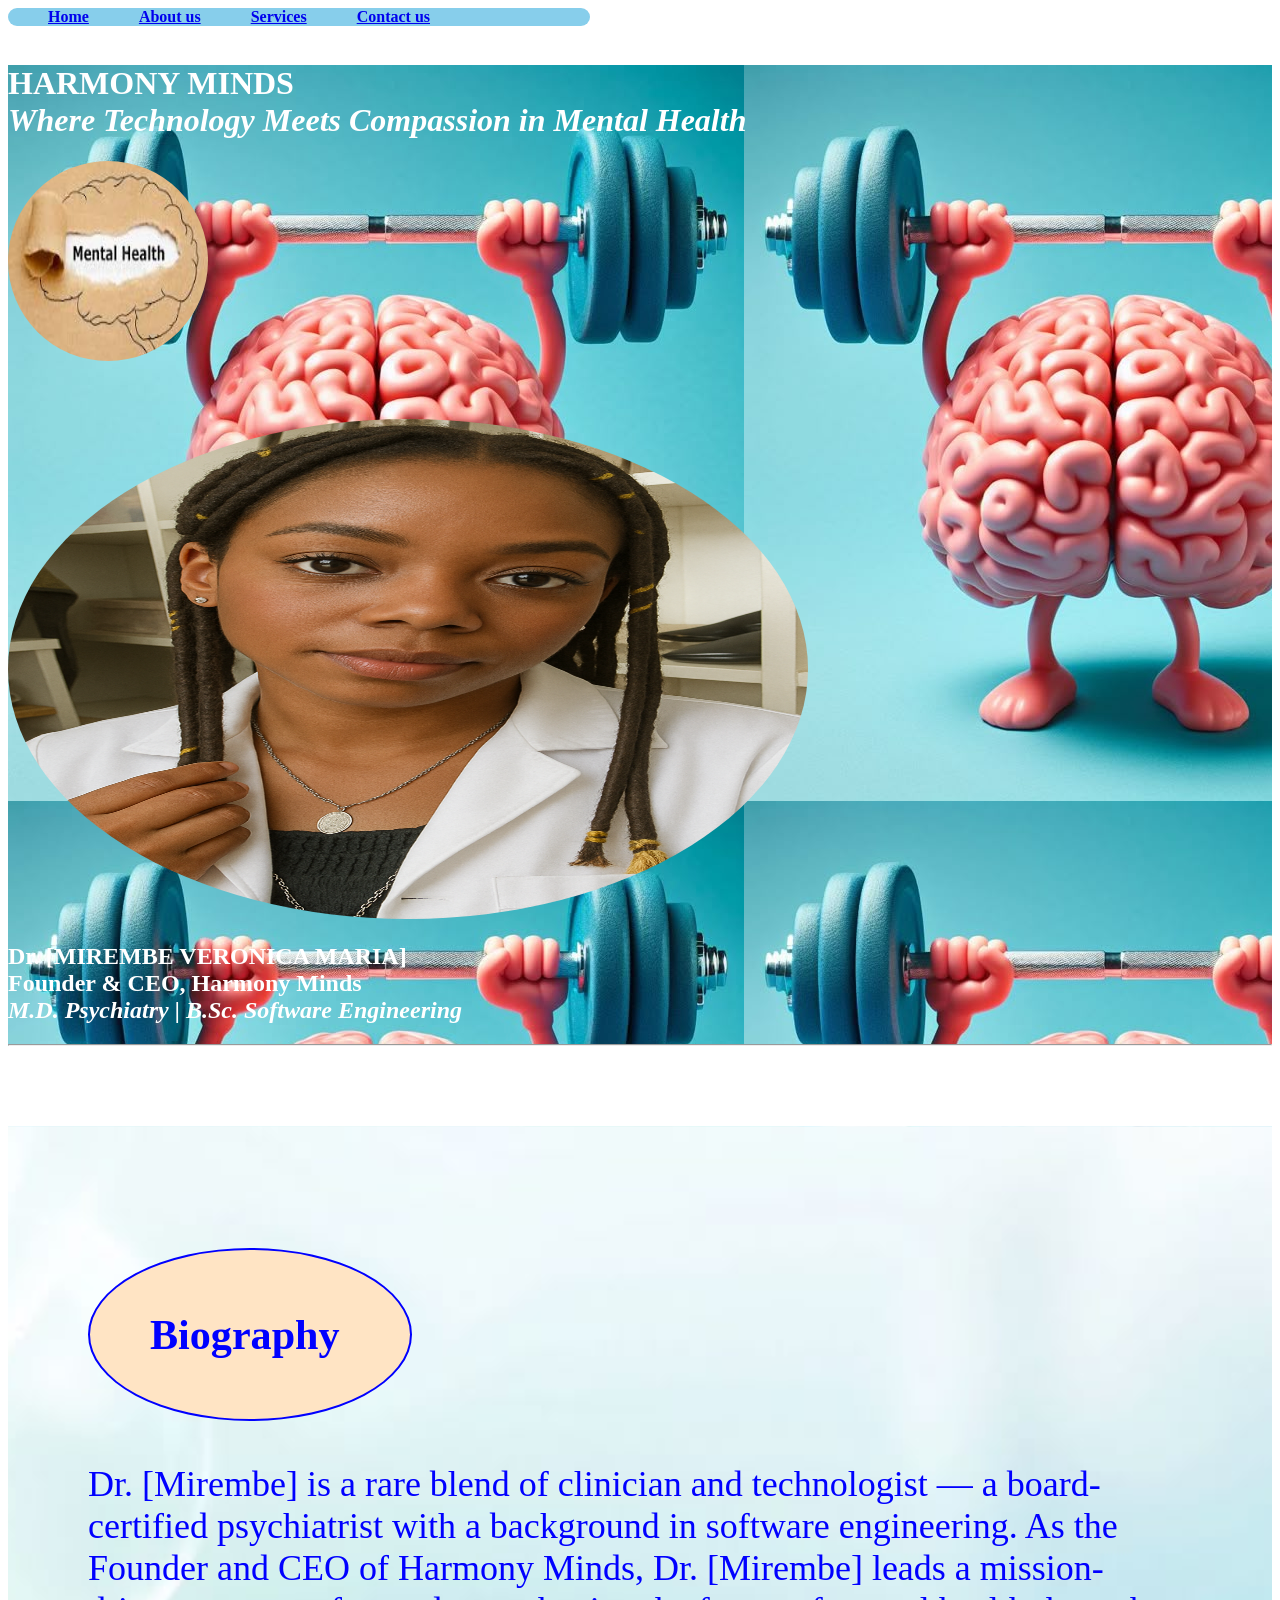
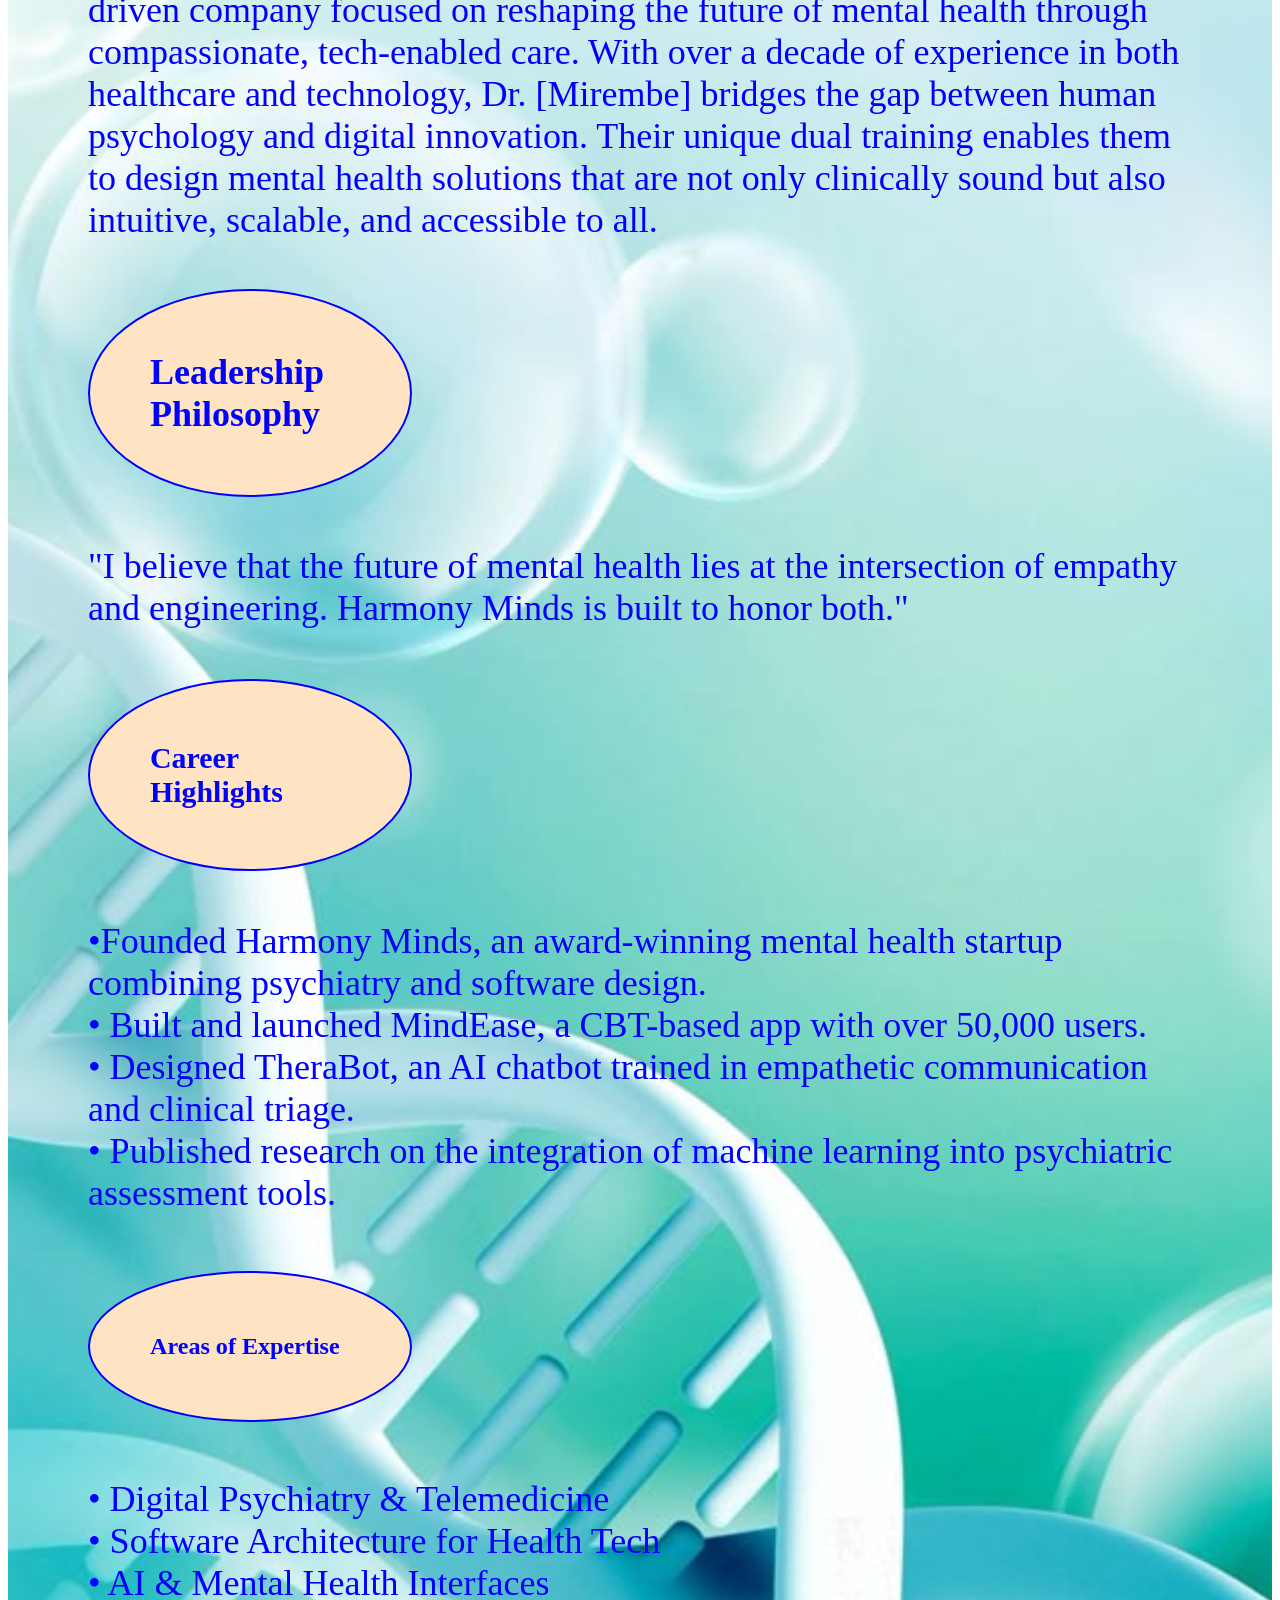
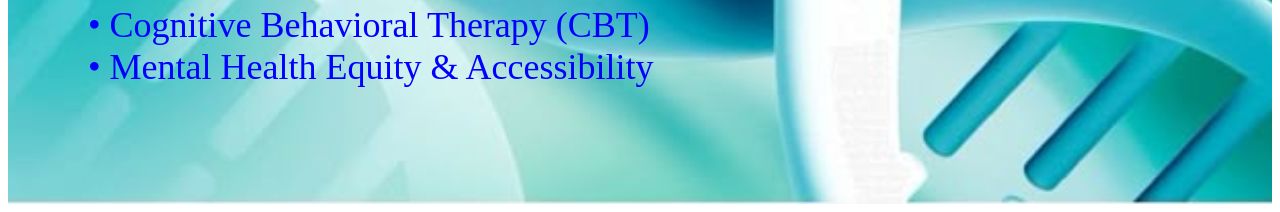
<file: index.html>
<!DOCTYPE html>
<html lang="en">

<head>
    <meta charset="UTF-8">
    <meta name="viewport" content="width=device-width, initial-scale=1.0">
    <title>Harmony Minds</title>
    <link rel="stylesheet" href="CSS/index.css">

</head>

<body>
    <header>
        <ul class="links">
            <li><a href="./index.html">Home</a></li>
            <li><a href="./about.html">About us</a></li>
            <li><a href="./services.html">Services</a></li>
            <li><a href="./contact_us.html">Contact us</a></li>
        </ul>
    </header><br><br>

    <div class="mental">
        <h1>HARMONY MINDS<br>
            <i>Where Technology Meets Compassion in Mental Health
        </h1></i>
        <div class="narvbar"><img src="images/nane.jpg"
                style="width:200px; height:200px;border-radius:50%; text-align:left;"></div><br><br><br>
        <img src="images/harmony.png" style="width:800px; height:500px; border-radius: 50%" ;>
        <h2>Dr. [MIREMBE VERONICA MARIA]<br>
            <b>Founder & CEO, Harmony Minds</b><br>
            <i>M.D. Psychiatry | B.Sc. Software Engineering</i>
        </h2>
        <hr>
    </div><br><br><br><br>


    <div class="tech"><b>
            <h3>Biography</h3>
        </b>
        <p>Dr. [Mirembe] is a rare blend of clinician and technologist — a board-certified psychiatrist with a
            background in software engineering. As the Founder and CEO of Harmony Minds, Dr. [Mirembe] leads a
            mission-driven company focused on reshaping the future of mental health through compassionate, tech-enabled
            care.
            With over a decade of experience in both healthcare and technology, Dr. [Mirembe] bridges the gap between
            human psychology and digital innovation. Their unique dual training enables them to design mental health
            solutions that are not only clinically sound but also intuitive, scalable, and accessible to all.
        </p>
        <h4>Leadership Philosophy</h4>
        <p>"I believe that the future of mental health lies at the intersection of empathy and engineering. Harmony
            Minds is built to honor both."
        </p>
        <h5><b>Career Highlights</b></h5>
        <div>
            <p>•Founded Harmony Minds, an award-winning mental health startup combining psychiatry and software
                design.<br>
                • Built and launched MindEase, a CBT-based app with over 50,000 users.<br>
                • Designed TheraBot, an AI chatbot trained in empathetic communication and clinical triage.<br>
                • Published research on the integration of machine learning into psychiatric assessment tools.
            </p>
        </div>
        <h6><b>Areas of Expertise</b></h6>
        <p>• Digital Psychiatry & Telemedicine<br>
            • Software Architecture for Health Tech<br>
            • AI & Mental Health Interfaces<br>
            • Cognitive Behavioral Therapy (CBT)<br>
            • Mental Health Equity & Accessibility
        </p>
    </div>




</body>

</html>
</file>
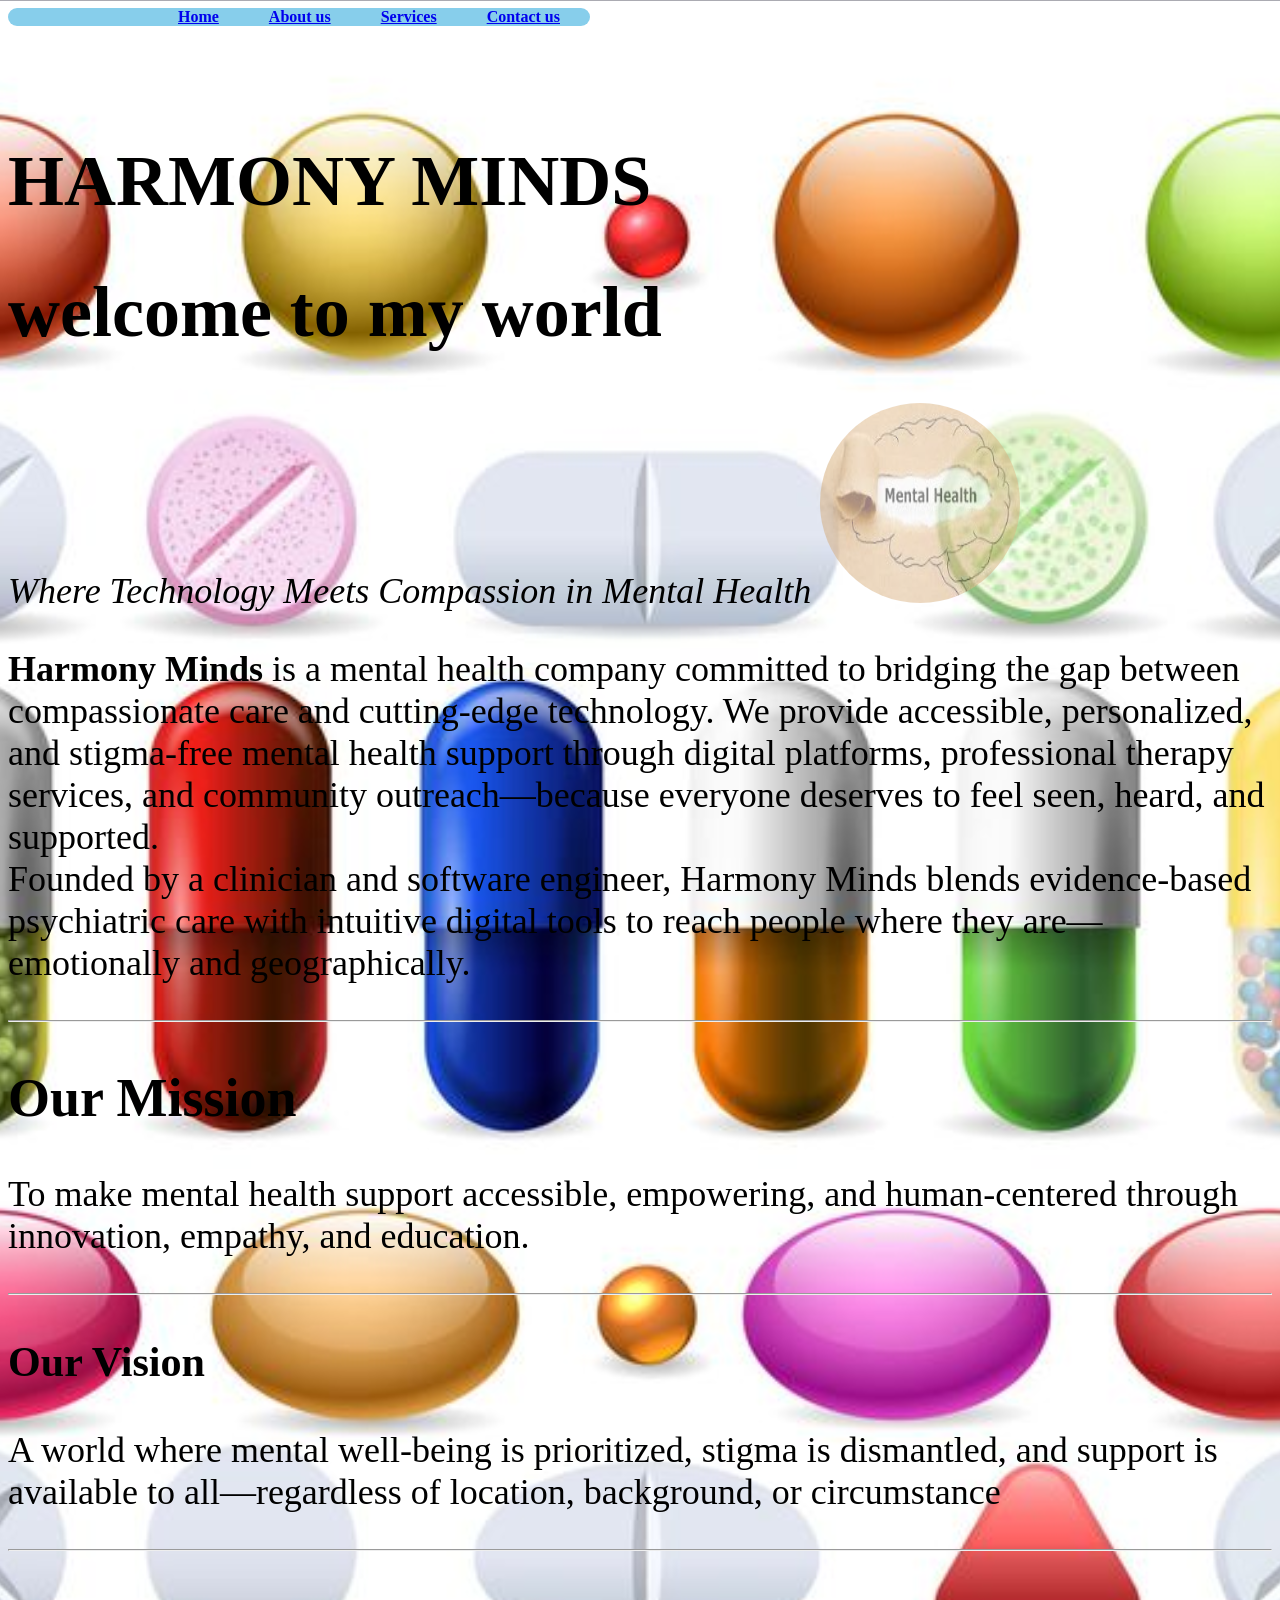
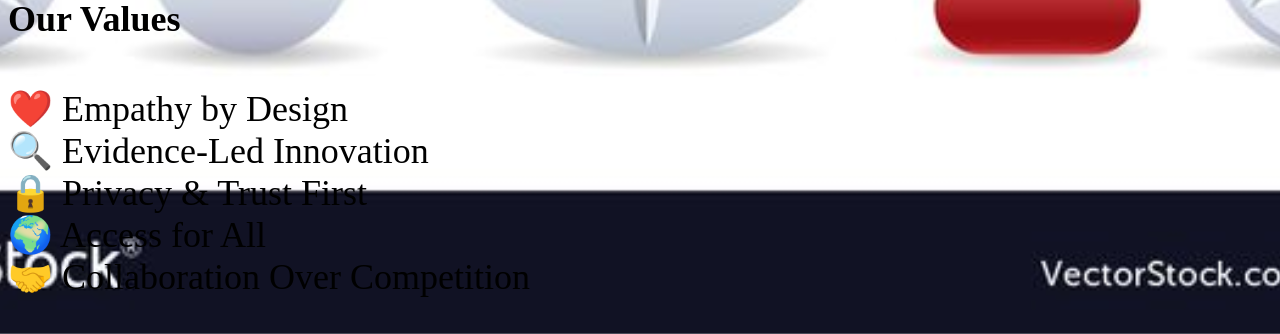
<file: about.html>
<!DOCTYPE html>
<html lang="en">
<head>
    <meta charset="UTF-8">
    <meta name="viewport" content="width=device-width, initial-scale=1.0">
    <title>Document</title>
    <link rel="stylesheet" href="CSS/about.css">
</head>
<body>
     <header>
        <ul class="links">
            <li><a href="./index.html">Home</a></li>
            <li><a href="./about.html">About us</a></li>
            <li><a href="./services.html">Services</a></li>
            <li><a href="./contact_us.html">Contact us</a></li>
        </ul>
        </header><br><br>
    
    <h1>HARMONY MINDS<br>
        <h1>welcome to my world</h1>
<i>Where Technology Meets Compassion in Mental Health</i></h1>
<img src="images/nane.jpg" style="width:200px; height:200px; border-radius:50%;">

<p><b>Harmony Minds</b> is a mental health company committed to bridging the gap between compassionate care and cutting-edge technology. We provide accessible, personalized, and stigma-free mental health support through digital platforms, professional therapy services, and community outreach—because everyone deserves to feel seen, heard, and supported.<br>
Founded by a clinician and software engineer, Harmony Minds blends evidence-based psychiatric care with intuitive digital tools to reach people where they are—emotionally and geographically.</p><hr>
<h2>Our Mission</h2>
<p>To make mental health support accessible, empowering, and human-centered through innovation, empathy, and education.</p><hr>
 <h3>Our Vision</h3>
 <p>A world where mental well-being is prioritized, stigma is dismantled, and support is available to all—regardless of location, background, or circumstance</p><hr>
 <h4>Our Values</h4><p>❤️ Empathy by Design<br>
🔍 Evidence-Led Innovation<br>
🔒 Privacy & Trust First<br>
🌍 Access for All<br>
🤝 Collaboration Over Competition
</p>
</body>
</html>
</file>
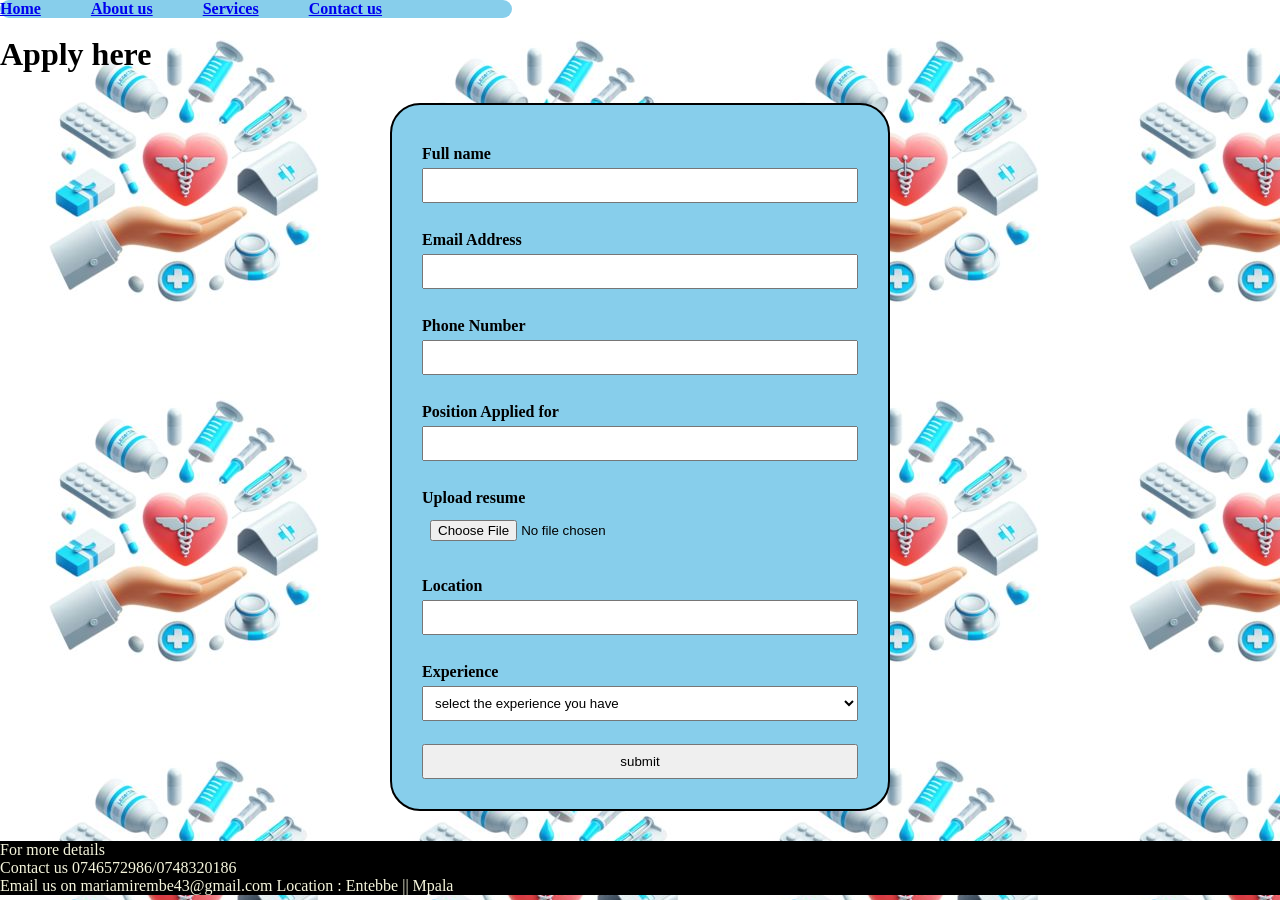
<file: contact_us.html>
<!DOCTYPE html>
<html lang="en">
<head>
    <meta charset="UTF-8">
    <meta name="viewport" content="width=device-width, initial-scale=1.0">
    <title>Document</title>
    <link rel="stylesheet" href="CSS/contact.css">
</head>
<body>
     <header>
        <ul class="links">
            <li><a href="./index.html">Home</a></li>
            <li><a href="./about.html">About us</a></li>
            <li><a href="./services.html">Services</a></li>
            <li><a href="./contact_us.html">Contact us</a></li>
        </ul>
        </header><br><br>
    
    <h1>Apply here</h1>

    <form>
        <label for="name">Full name</label>
        <input id="name" type="text"><br><br>
        <label for="email">Email Address</label>
        <input id="email" type="email"><br><br>
        <label for="number">Phone Number</label>
        <input id="number" type="number"><br><br>
        <label for="position applied for">Position Applied for </label>
        <input id="position applied for" type="text"><br><br>
        <label for="resume">Upload resume</label>
        <input id="resume" type="file" name="resume" accept=".pdf,.doc,.docx"required><br><br>
        <label for="location">Location</label>
        <input id="location" type="text"><br><br>
        <label for="experience">Experience</label>
        <select id="number" name="number">
            <option value="">select the experience you have</option>
            <option value="4 or more">4 or more</option>
            <option value="3">3</option>
            <option value="2">2</option>
            <option value="1">1</option>
            <option value="0">0</option></select>
            <br><br><input type="submit" value="submit">
        
    </form>
    <footer>
    For more details<br>
    Contact us 0746572986/0748320186<br>
    Email us on mariamirembe43@gmail.com
    Location : Entebbe || Mpala
</footer>

    
</body>
</html>
</file>
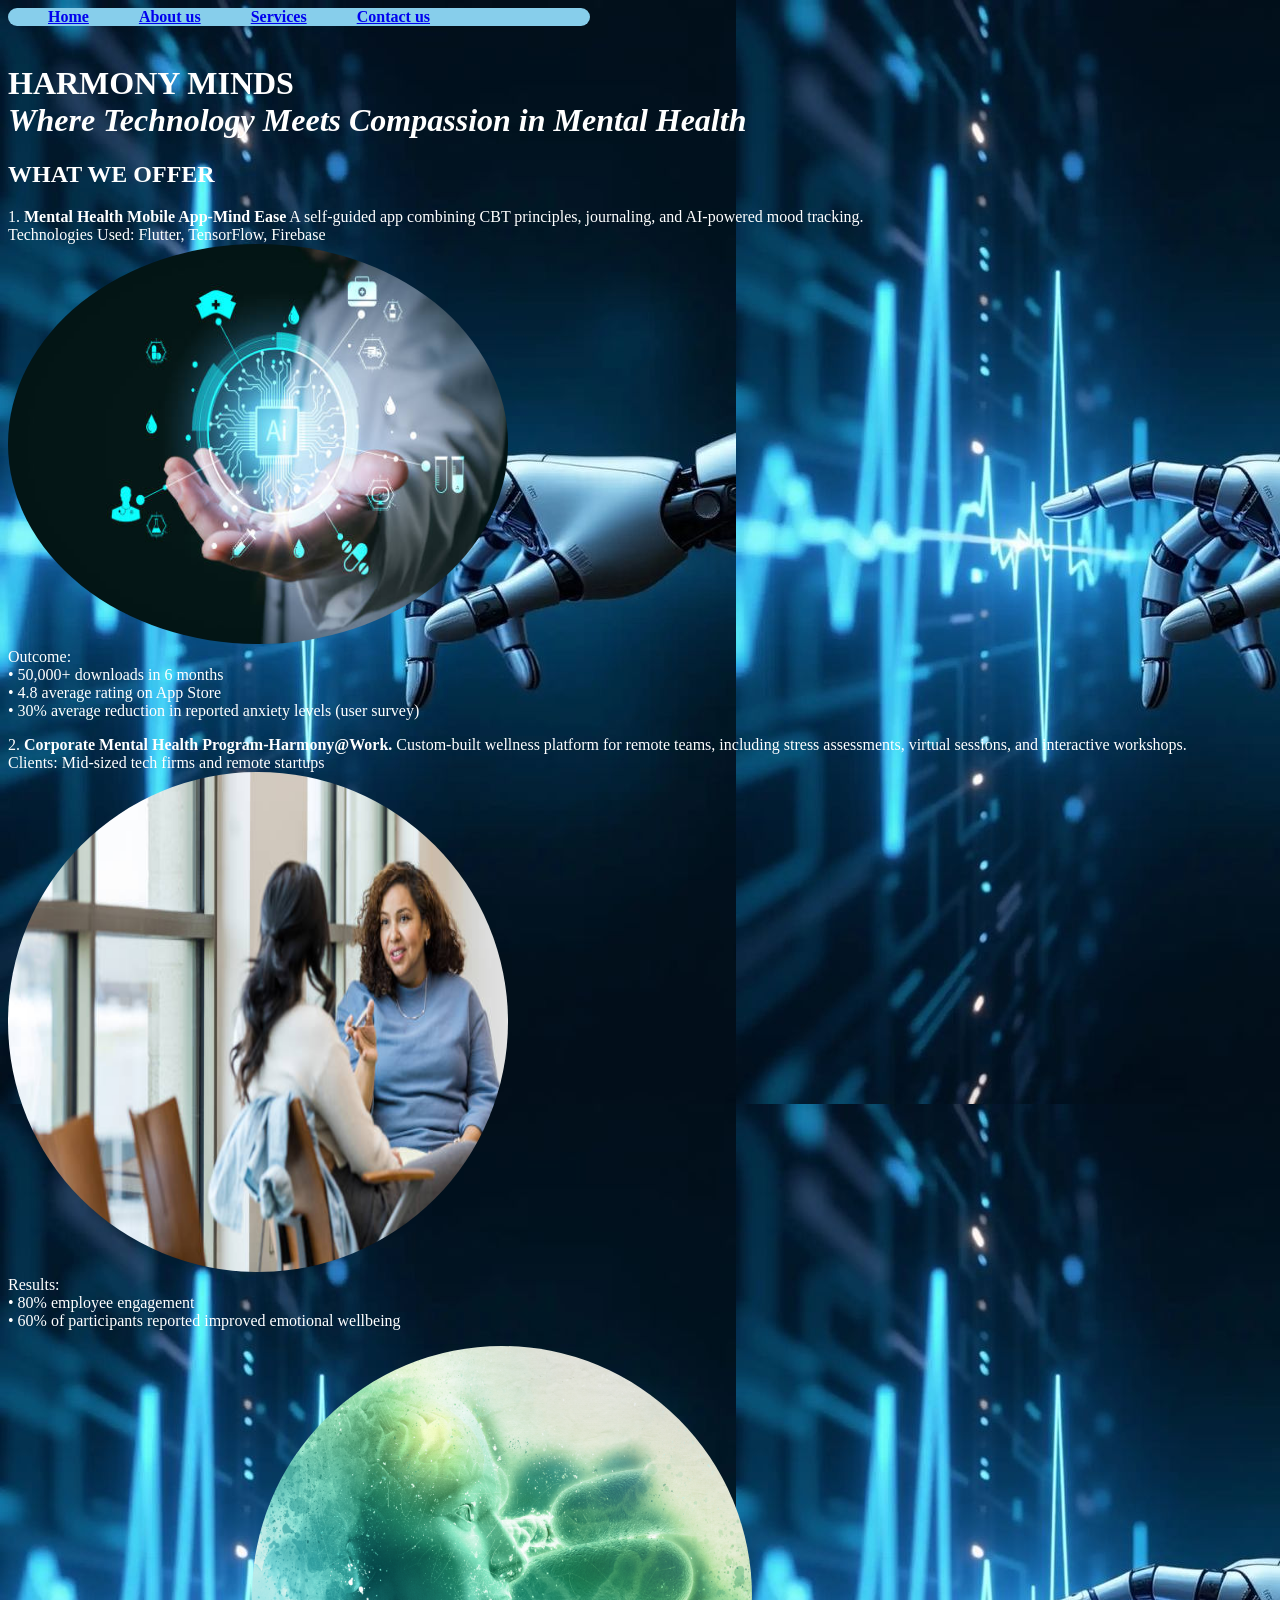
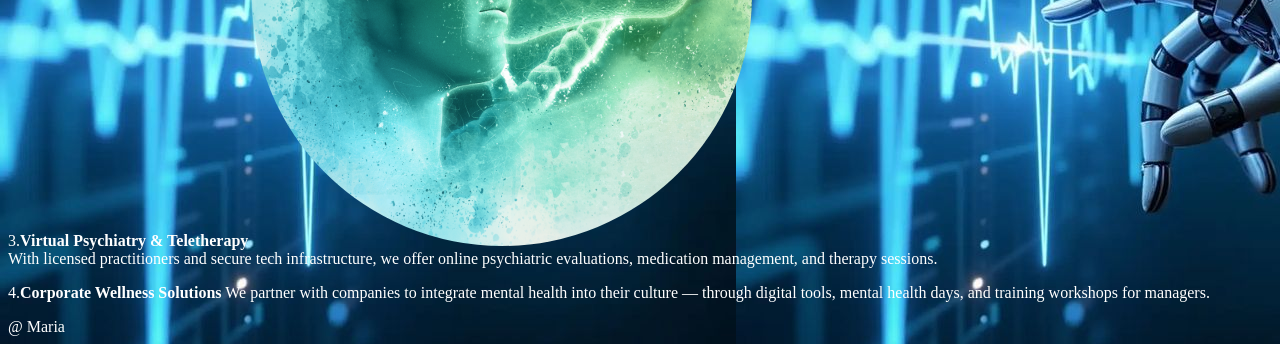
<file: services.html>
<!DOCTYPE html>
<html lang="en">
<head>
    <meta charset="UTF-8">
    <meta name="viewport" content="width=device-width, initial-scale=1.0">
    <title>Document</title>
    <link rel="stylesheet" href="CSS/services.css">
</head>
<body>
   <header>
        <ul class="links">
            <li><a href="./index.html">Home</a></li>
            <li><a href="about.html">About us</a></li>
            <li><a href="services.html">Services</a></li>
            <li><a href="contact_us.html">Contact us</a></li>
        </ul>
        </header><br><br>

  <h1>HARMONY MINDS<br>
<i>Where Technology Meets Compassion in Mental Health</h1></i>
  <h2>WHAT WE OFFER</h2>
<p>1.<b> Mental Health Mobile App-Mind Ease</b>
A self-guided app combining CBT principles, journaling, and AI-powered mood tracking.<br>
Technologies Used: Flutter, TensorFlow, Firebase<br>
<img src="images/iolo.jpg" style="width:500px; height:400px; border-radius:50%;"><br>
Outcome:<br>
•	50,000+ downloads in 6 months<br>
•	4.8 average rating on App Store<br>
•	30% average reduction in reported anxiety levels (user survey)</p>
<p>2. <b>Corporate Mental Health Program-Harmony@Work.</b>
Custom-built wellness platform for remote teams, including stress assessments, virtual sessions, and interactive workshops.<br>
Clients: Mid-sized tech firms and remote startups<br>
<img src="images/help.jpg" style="width: 500px; height: 500px; border-radius:50%;"><br>
Results:<br>
•	80% employee engagement<br>
•	60% of participants reported improved emotional wellbeing</p>
<p>3.<b>Virtual Psychiatry & Teletherapy</b>
<img src="images/jeeja.jpg" style="width:500px; height:500px; border-radius:50%;"><br>
With licensed practitioners and secure tech infrastructure, we offer online psychiatric evaluations, medication management, and therapy sessions.</p>
<p>4.<b>Corporate Wellness Solutions</b>
We partner with companies to integrate mental health into their culture — through digital tools, mental health days, and training workshops for managers.</p>

      <footer>
        @ Maria
      </footer>
    
</body>
</html>
</file>
<file: CSS/index.css>
.tech{
background-image: url("../slide.jpg");
background-size:cover;
background-position:center;
padding:80px;
font-size:36px;
color:blue;
font-weight:300;
background-color:aliceblue;
}
.mental{
    background-image: url(../oaad.jpg);
    color: white;
    font: size 36px;
    font-weight:300;
}


h3,h4,h5,h6{
    border:2px blue solid;
    padding:60px;
    background-color:bisque;
    border-radius: 50%;
    width:200px;
}


a{
    text-align: right;
}
.links{
    list-style-type: none;
    margin-top: 0%;
    display: flex;
    gap: 50px;
    font-size: medium;
    padding-right: 30px;
    background-color:skyblue;
    width: 40%;
    position:fixed;
    font-weight: bold;
    border-radius:100px;

}
</file>
<file: CSS/about.css>
body{
    background-image:url(../mentee.jpg);
    background-size:cover;
    background-position:center;
    font-size:36px;
    color:black;

}
a{
    text-align: right;
}
img{
    opacity:0.5;
}
.links{
    list-style-type: none;
    margin-top: 0%;
    display: flex;
    gap: 50px;
    font-size: medium;
    padding-right: 30px;
    background-color: skyblue;
    width: 40%;
    position:fixed;
    font-weight: bold;
    border-radius:100px;
    justify-content:flex-end; 
}
</file>
<file: CSS/contact.css>
form{
 width:500px; 
 margin:30px auto;
 padding:30px;
 border:2px solid; 
 border-radius:30px; 
 background-color:skyblue;
}
body{
    background-image:url(../form.jpg)
}
label{
    display:block;
    margin-top:10px;
    font-weight:bold;
}
    input,select{
    width:100%;
    padding:8px;
    margin-top:5px;
    }

    a{
        text-align: right;
    }
    footer{
        background-color: black;
        color:beige;
    }
*{
    margin: 0%;
    padding: 0%;
    box-sizing: border-box;
}

    .links{
    list-style-type: none;
    margin-top: 0%;
    display: flex;
    gap: 50px;
    font-size: medium;
    padding-right: 30px;
    background-color:skyblue;
    width: 40%;
    position:fixed;
    font-weight: bold;
    border-radius:100px;}
</file>
<file: CSS/services.css>
body{
  background-image:url(../ded.jpg);
  font-weight: 400;
  color: white;  
}
a{
  text-align: right;
}
.links{
    list-style-type: none;
    margin-top: 0%;
    display: flex;
    gap: 50px;
    font-size: medium;
    padding-right: 30px;
    background-color:skyblue;
    width: 40%;
    position:fixed;
    font-weight: bold;
    border-radius:100px;}
</file>
